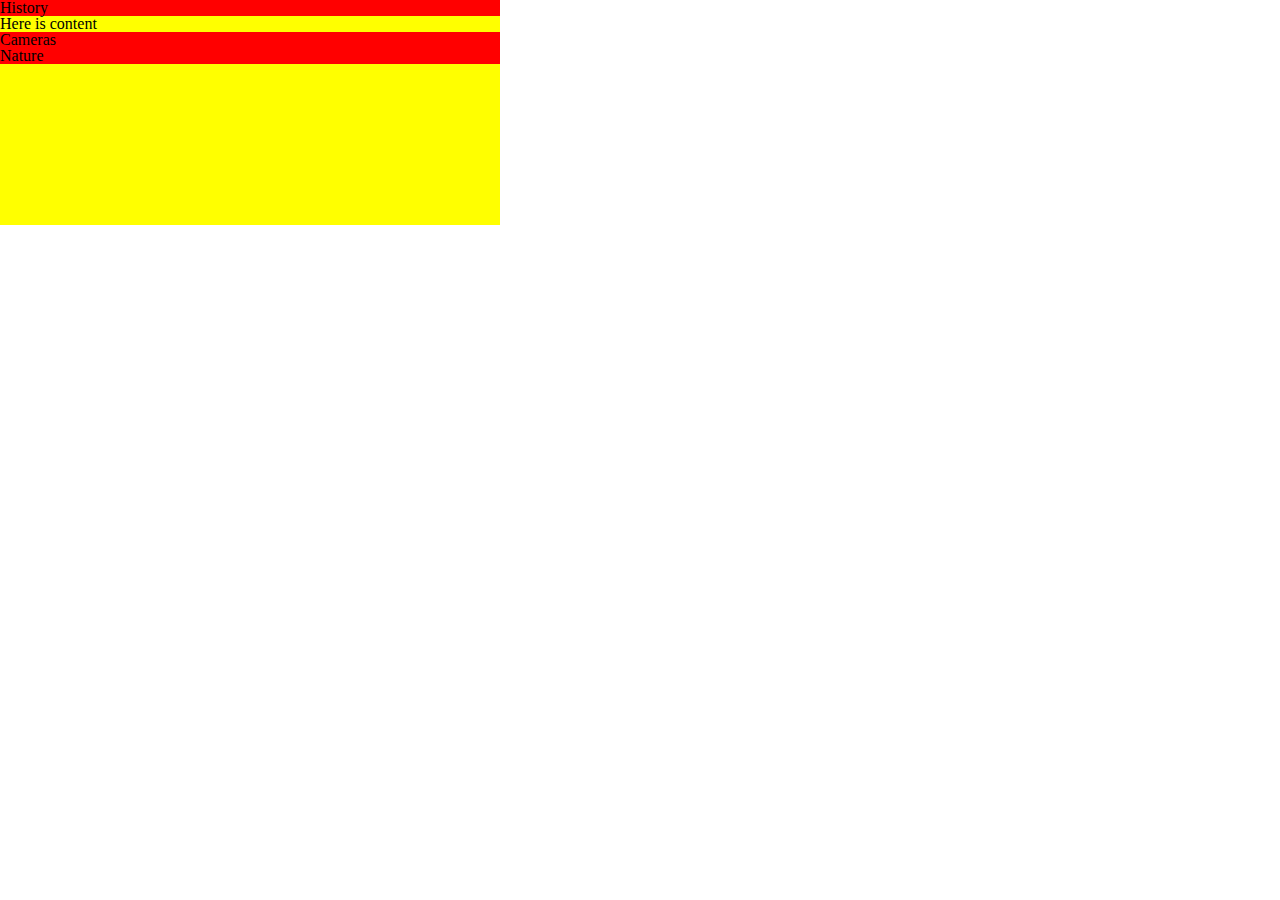
<file: accordion/index.html>
﻿<!DOCTYPE html PUBLIC "-//W3C//DTD XHTML 1.0 Transitional//EN" "http://www.w3.org/TR/xhtml1/DTD/xhtml1-transitional.dtd">
<html>
    <head>
        <title>Accordion</title>
        <meta http-equiv="Content-Type" content="text/html; charset=utf-8" />
        <meta name="language" content="en" />
        <meta name="description" content="" />
        <meta name="keywords" content="" />

        <link type="text/css" rel="stylesheet" media="screen" href="../common/css/reset.min.css" />
        <link type="text/css" rel="stylesheet" media="screen" href="accordion.css" />
        <script type="text/javascript" src="../common/js/greensock/TweenLite.js"></script>
        <script type="text/javascript" src="../common/js/greensock/plugins/CSSPlugin.js"></script>
        <script type="text/javascript" src="../common/js/cv/Core.js"></script>
        <script type="text/javascript" src="../common/js/cv/util/String.js"></script>
        <script type="text/javascript" src="../common/js/cv/util/DOM.js"></script>
        <script type="text/javascript" src="../common/js/cv/util/DOMReady.js"></script>
        <script type="text/javascript" src="../common/js/cv/controls/Accordion.js"></script>
        <script type="text/javascript" src="accordion.js"></script>
    </head>
    <body>
        <div id="main-panel">
            <div id="accordion1" class="accordion">
                <div id="history" class="toggler">History</div>
                <div id="el1" class="element">Here is content</div>

                <div id="cameras" class="toggler">Cameras</div>
                <div id="el2" class="element">Here is content2</div>

                <div id="nature" class="toggler">Nature</div>
                <div id="el3" class="element">Here is content3</div>
            </div>
        </div>
    </body>
</html>
</file>
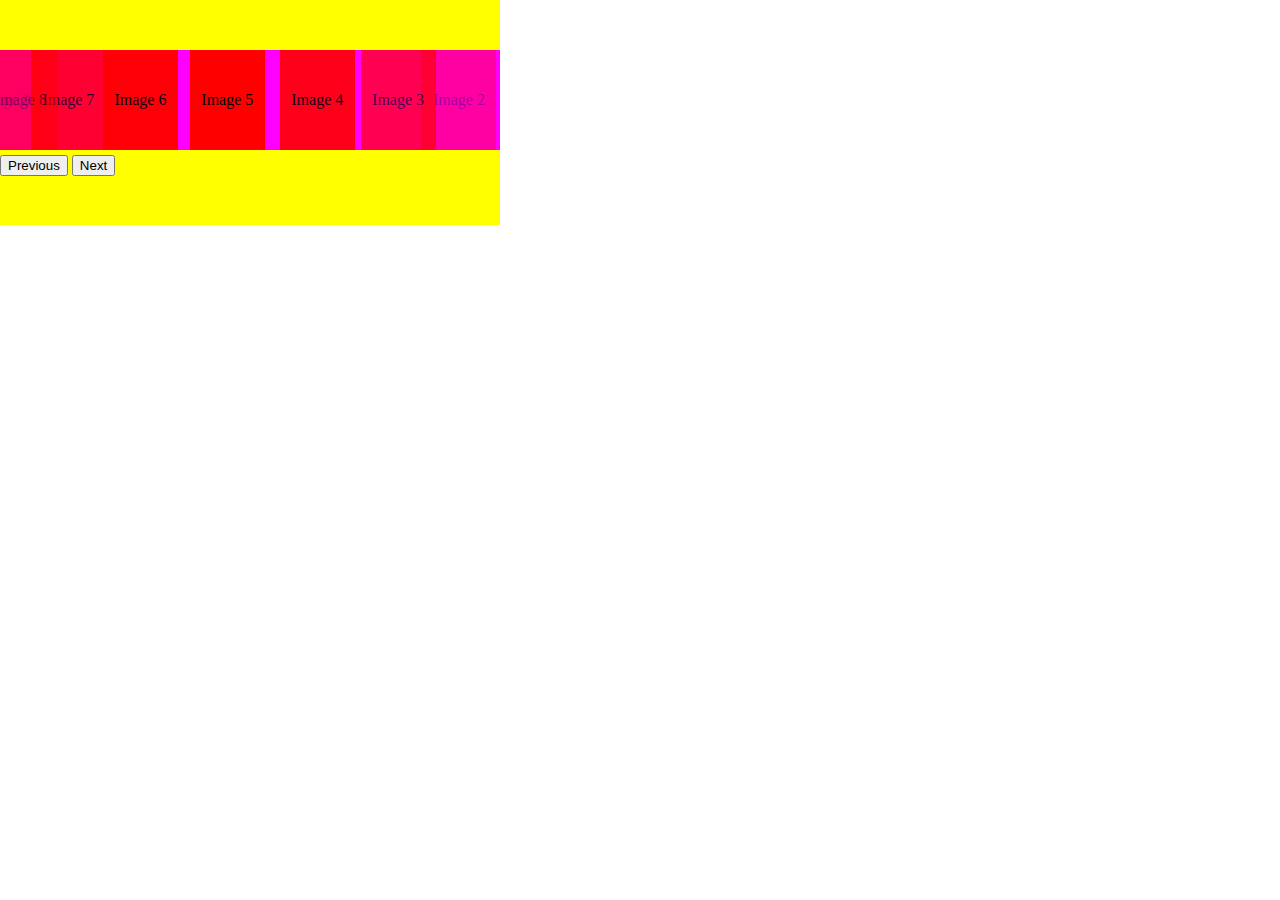
<file: carousel/index.html>
<!DOCTYPE html PUBLIC "-//W3C//DTD XHTML 1.0 Transitional//EN" "http://www.w3.org/TR/xhtml1/DTD/xhtml1-transitional.dtd">
<html>
    <head>
        <title>Carousel</title>
        <meta http-equiv="Content-Type" content="text/html; charset=utf-8" />
        <meta name="language" content="en" />
        <meta name="description" content="" />
        <meta name="keywords" content="" />

        <link type="text/css" rel="stylesheet" media="screen" href="../common/css/reset.min.css" />
        <link type="text/css" rel="stylesheet" media="screen" href="carousel.css" />
        <script type="text/javascript" src="../common/js/greensock/TweenLite.js"></script>
        <script type="text/javascript" src="../common/js/greensock/plugins/CSSPlugin.js"></script>
        <script type="text/javascript" src="../common/js/greensock/easing/EasePack.js"></script>
        <script type="text/javascript" src="../common/js/cv/Core.js"></script>
        <script type="text/javascript" src="../common/js/cv/util/DOMReady.js"></script>
        <script type="text/javascript" src="../common/js/cv/controls/Carousel.js"></script>
        <script type="text/javascript" src="carousel.js"></script>
    </head>
    <body>
        <div id="main-panel">
            <ul id="carousel1" class="carousel">
                <li>asdf</li>
                <li>Image 2</li>
                <li>Image 3</li>
                <li>Image 4</li>
                <li>Image 5</li>
                <li>Image 6</li>
                <li>Image 7</li>
                <li>Image 8</li>
                <li>Image 9</li>
                <li>Image 10</li>
                <li>Image 11</li>
                <li>Image 12</li>
                <li>Image 13</li>
                <li>Image 14</li>
                <li>Image 15</li>
                <li>Image 16</li>
                <li>Image 17</li>
            </ul>
            <input type="button" id="btnPrev" value="Previous" />
            <input type="button" id="btnNext" value="Next" />
        </div>
    </body>
</html>
</file>
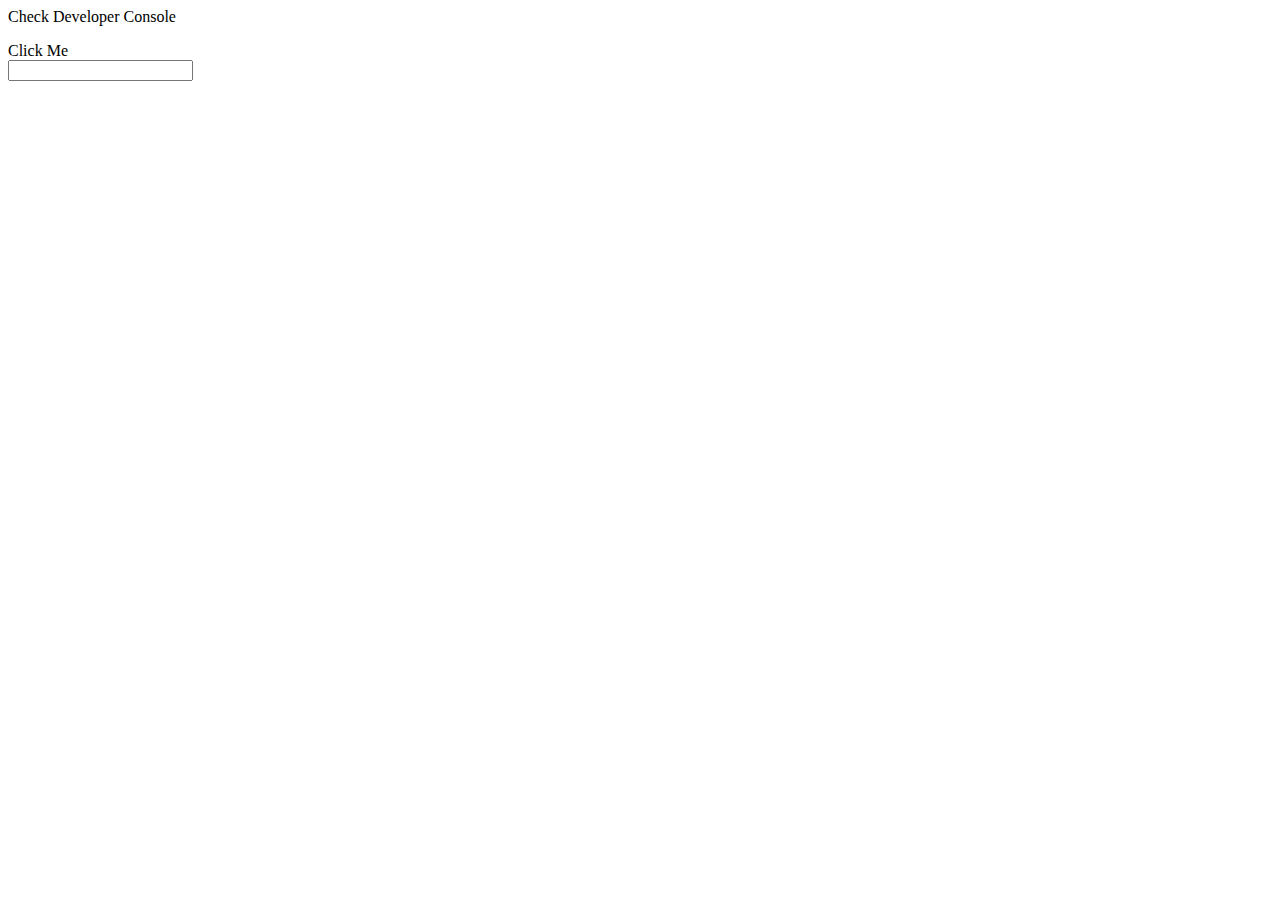
<file: event/index.html>
<html>
    <head>
        <script type="text/javascript" charset="UTF-8" src="eventTest.js"></script>
    </head>
    <body onload="init()">
        <p>Check Developer Console</p>
        <div id="mydiv">Click Me</div>
        <form>
            <input type="text" onkeydown="trace(event)" />
        </form>
    </body>
</html>
</file>
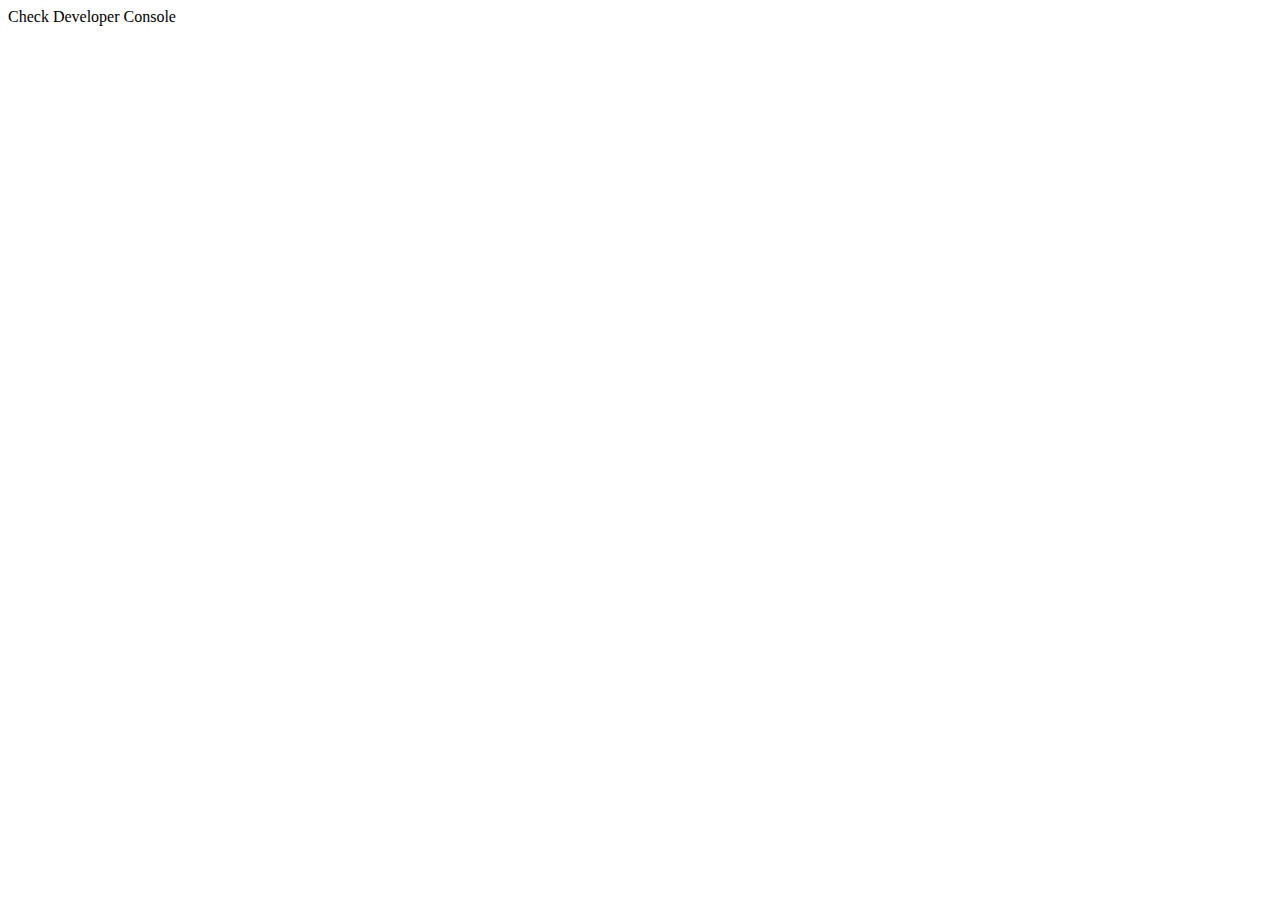
<file: json/index.html>
<html>
    <head>
        <script type="text/javascript" charset="UTF-8" src="../common/js/cv/Core.js"></script>
        <script type="text/javascript" charset="UTF-8" src="../common/js/cv/util/JSON.js"></script>
        <script type="text/javascript" charset="UTF-8" src="jsonTest.js"></script>
    </head>
    <body onload="init()">
        <div id="mydiv">Check Developer Console</div>
    </body>
</html>
</file>
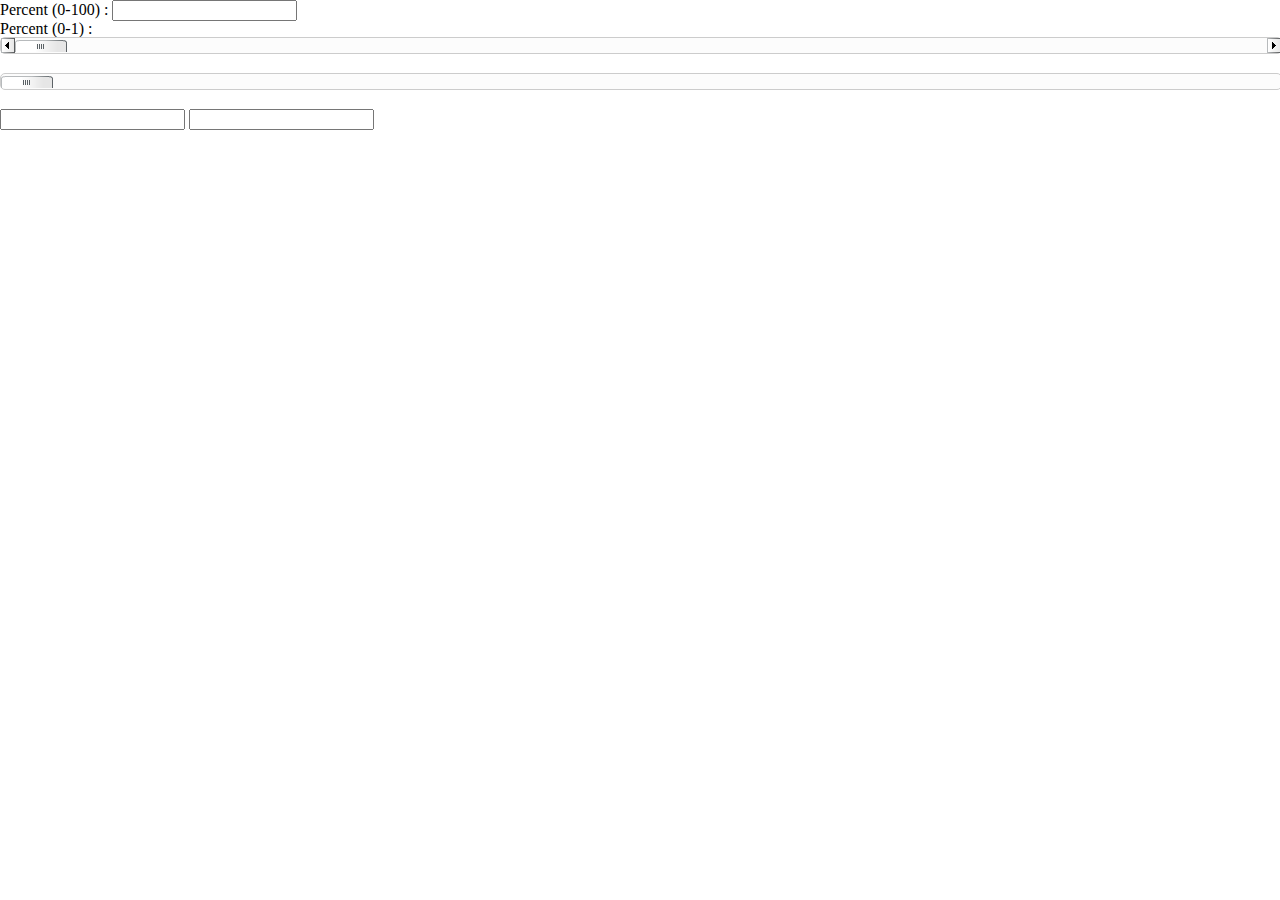
<file: slider/index.html>
<!DOCTYPE html PUBLIC "-//W3C//DTD XHTML 1.0 Transitional//EN" "http://www.w3.org/TR/xhtml1/DTD/xhtml1-transitional.dtd">
<html>
    <head>
        <title>Slider</title>
        <meta http-equiv="Content-Type" content="text/html; charset=utf-8" />
        <meta name="language" content="en" />
        <meta name="description" content="" />
        <meta name="keywords" content="" />
        <link rel="stylesheet" type="text/css" href="../common/css/reset.min.css" />
        <link rel="stylesheet" type="text/css" href="slider.css" />
        <script type="text/javascript" src="../common/js/greensock/TweenLite.js"></script>
        <script type="text/javascript" src="../common/js/greensock/plugins/CSSPlugin.js"></script>
        <script type="text/javascript" src="../common/js/cv/Core.js"></script>
        <script type="text/javascript" src="../common/js/cv/util/DOMReady.js"></script>
        <script type="text/javascript" src="../common/js/cv/controls/Slider.js"></script>
        <script type="text/javascript" src="slider.js"></script>
    </head>
    <body>
        <div>
            <label for="sliderPercent">Percent (0-100) : </label>
            <input id="sliderPercent" />
            <br />

            <label for="slider1">Percent (0-1) : </label>
            <input id="slider1" />
            <br />

            <select id="slider2">
                <optgroup label="low ranges">
                    <option value="-3">baddest</option>
                    <option value="-2">badder</option>
                    <option value="-1">bad</option>
                </optgroup>
                <option value="0" selected="selected">OK</option>
                <optgroup label="high ranges">
                    <option value="1">good</option>
                    <option value="2">better</option>
                    <option value="3">best</option>
                </optgroup>
            </select>
            <br />
            <input id="xCoord" /> <input id="yCoord" />
        </div>
    </body>
</html>
</file>
<file: accordion/accordion.css>
#main-panel {
    position: absolute;
    top: 0px;
    left: 0px;
    width: 500px;
    height: 225px;
    display: block;
    background-color: #ffff00;
}

.accordion {
    background-color: #ff00ff;
}

.toggler {
    background-color: #ff0000;
}

.element {
    background-color: #ffff00;
    overflow: hidden;
}
</file>
<file: carousel/carousel.css>
#main-panel {
    position: absolute;
    top: 0px;
    left: 0px;
    width: 500px;
    height: 225px;
    display: block;
    background-color: #ffff00;
}

input {
    top: 55px;
    position: relative;
}

ul.carousel {
    top: 50px;
    height: 100px;
    width: 500px;
    display: block;
    background-color: #ff00ff;
    overflow: hidden;
    position: relative;
}

ul.carousel li {
    background-color: #ff0000;
    /*display:block;*/
    position: absolute;
    width: 75px;
    height: 100px;
    display: flex;
    align-items: center;
    justify-content: center;
}
</file>
<file: slider/slider.css>
.cv-slider {
    position: relative;
    width: 100%;
    height: 20px;
    text-align: center;
    border: 0 none;
    text-decoration: none;
    display: block;
    -moz-user-select: none;
    -khtml-user-select: none;
    cursor: pointer;
}

.cv-slider-input {
    display: none;
}

.cv-slider-track {
    /*background-image: url('images/sliderTrack.png');*/
    background: #fcfcfc;
    border: 1px solid #ccc;
    border-radius: 5px;
    -moz-border-radius: 5px;
    text-align: left;
    z-index: 1;

    display: block;
    width: 100% /*148px*/;
    height: 15px;
}

.cv-slider-bar {
    position: absolute;
    display: block;
    z-index: 2;
    height: 2px;
    border: 1px solid #bbb;
    border-bottom: 1px solid #aaa;
    border-right: 1px solid #aaa;
    background: #ddd;
    margin: 0;
    padding: 0;
    overflow: hidden;
    line-height: 4px;
    top: 8px;
    bottom: none;
    left: 10px;
    right: 10px;
    border-radius: 2px;
    -moz-border-radius: 2px;
}

.cv-slider-left {
    position: absolute;
    float: left;
    width: 14px;
    height: 15px;
    display: block;
    position: relative;
    z-index: 3;
    background-image: url('images/sliderLeftBtn.png');
}
.cv-slider-left:hover {
    background-position: 0px -15px;
}
.cv-slider-left:active {
    background-position: 0px -30px;
}

.cv-slider-right {
    float: right;
    width: 14px;
    height: 15px;
    display: block;
    position: relative;
    z-index: 4;
    background-image: url('images/sliderRightBtn.png');
}
.cv-slider-right:hover {
    background-position: 0px -15px;
}
.cv-slider-right:active {
    background-position: 0px -30px;
}

.cv-slider-thumb {
    float: left;
    width: 52px;
    height: 15px;
    position: relative;
    background-image: url('images/sliderThumbBtn.png');

    /*position:absolute;*/
    display: block;
    padding: 0;
    border: 0 none;
    margin: 0;
    z-index: 5;
    top: 0;
    left: 0;
    outline: 0px none;
    cursor: W-resize;
    line-height: 20px;
    font-size: 20px;
    -webkit-user-select: none;
    -moz-user-select: none;
    -moz-user-focus: none;
    -moz-outline: 0px none;
}
.cv-slider-thumb:focus {
    outline: 0px none;
    border: 0 none;
    -moz-user-focus: normal;
}

.cv-slider-focus {
    background: #eee !important;
    border: 1px solid #aaa !important;
}

.cv-slider-focus.cv-slider-hover .cv-slider-thumb {
    background-position: 0px -30px;
}

.cv-slider-hover .cv-slider-thumb {
    background-position: 0px -15px;
}

.cv-slider-vertical .cv-slider-thumb {
    cursor: N-resize;
}
</file>
